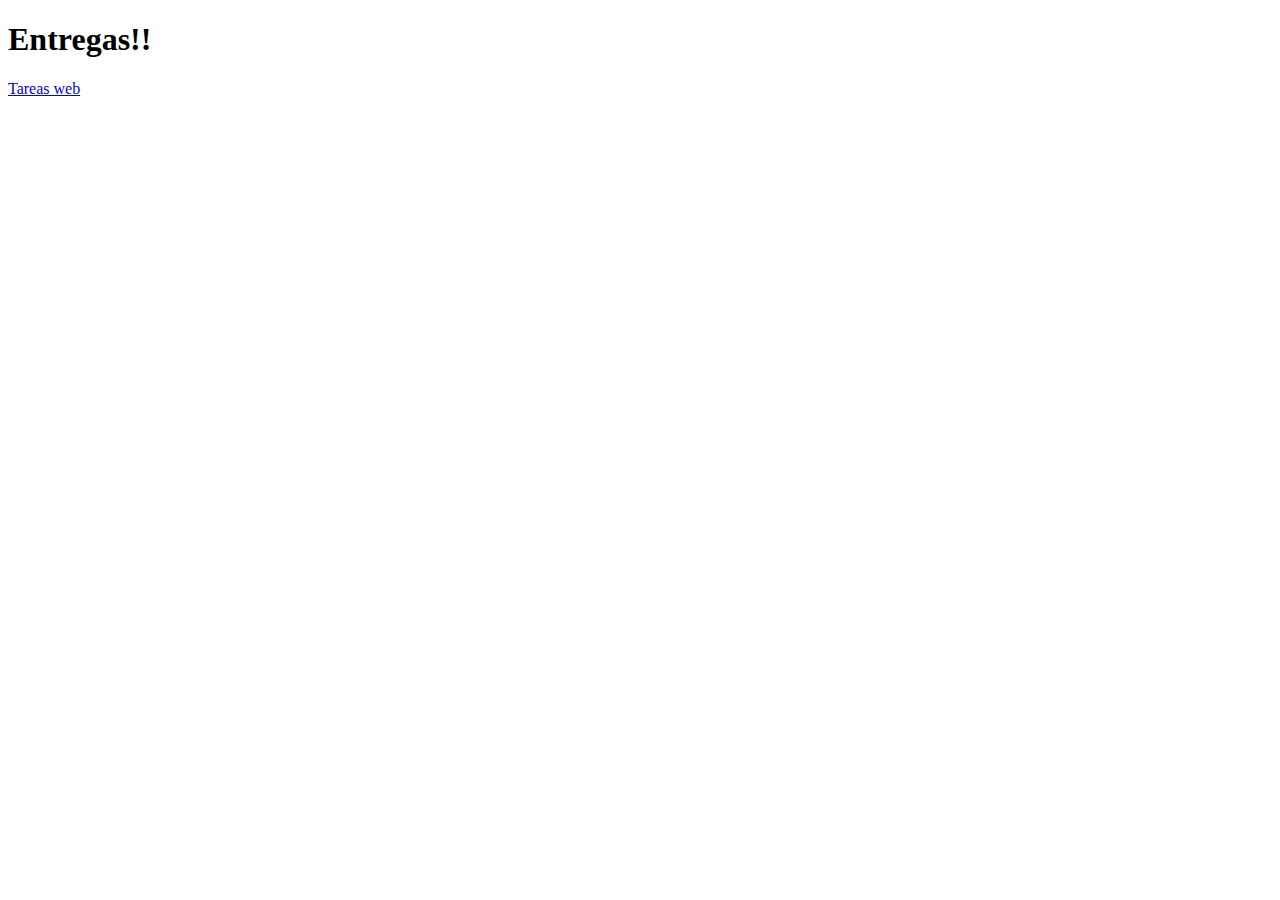
<file: index.html>
<!DOCTYPE html>
<html lang="en">
<head>
    <title>Repositorio Personal</title>
</head>
<body>
    <h1>Entregas!!</h1>
    <a href="/A01783155_TC2005B/web/html/hmtl_cheat_sheet.html">Tareas web</a>

    
</body>
</html>
</file>
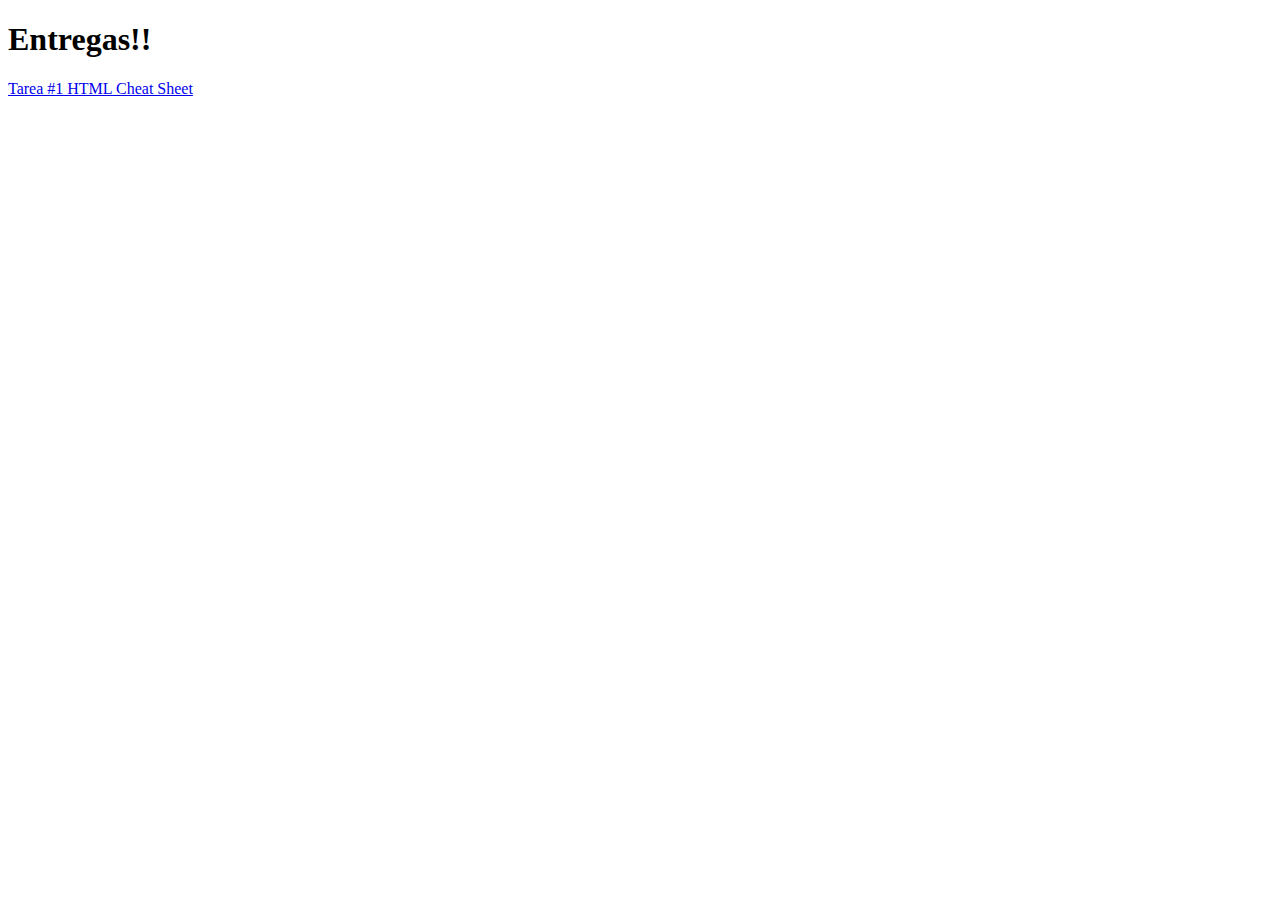
<file: docs/index.html>
<!DOCTYPE html>
<html lang="en">
<head>
    <title>Repositorio Personal</title>
</head>
<body>
    <h1>Entregas!!</h1>
    <a href="https://davmdthethird.github.io/TC2005B/A01783155_TC2005B/web/html/hmtl_cheat_sheet.html">Tarea #1 HTML Cheat Sheet</a>

    
</body>
</html>
</file>
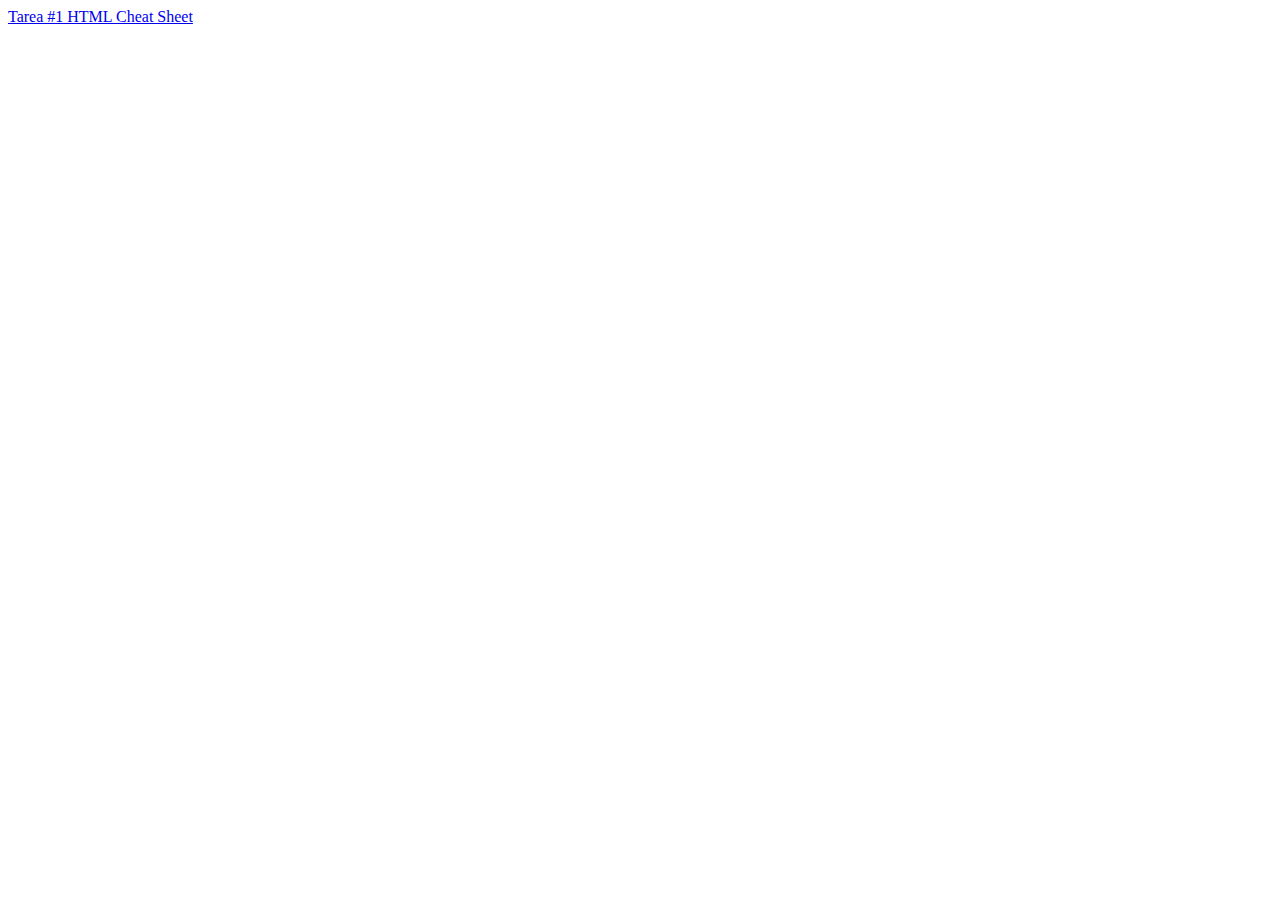
<file: web/index.html>
<!DOCTYPE html>
<html lang="en">
<head>
    <meta charset="UTF-8">
    <meta http-equiv="X-UA-Compatible" content="IE=edge">
    <meta name="viewport" content="width=device-width, initial-scale=1.0">
    <title>Document</title>
</head>
<body>
    <a href="html/HTML_Cheat_Sheet.html">Tarea #1 HTML Cheat Sheet</a>

    
</body>
</html>
</file>
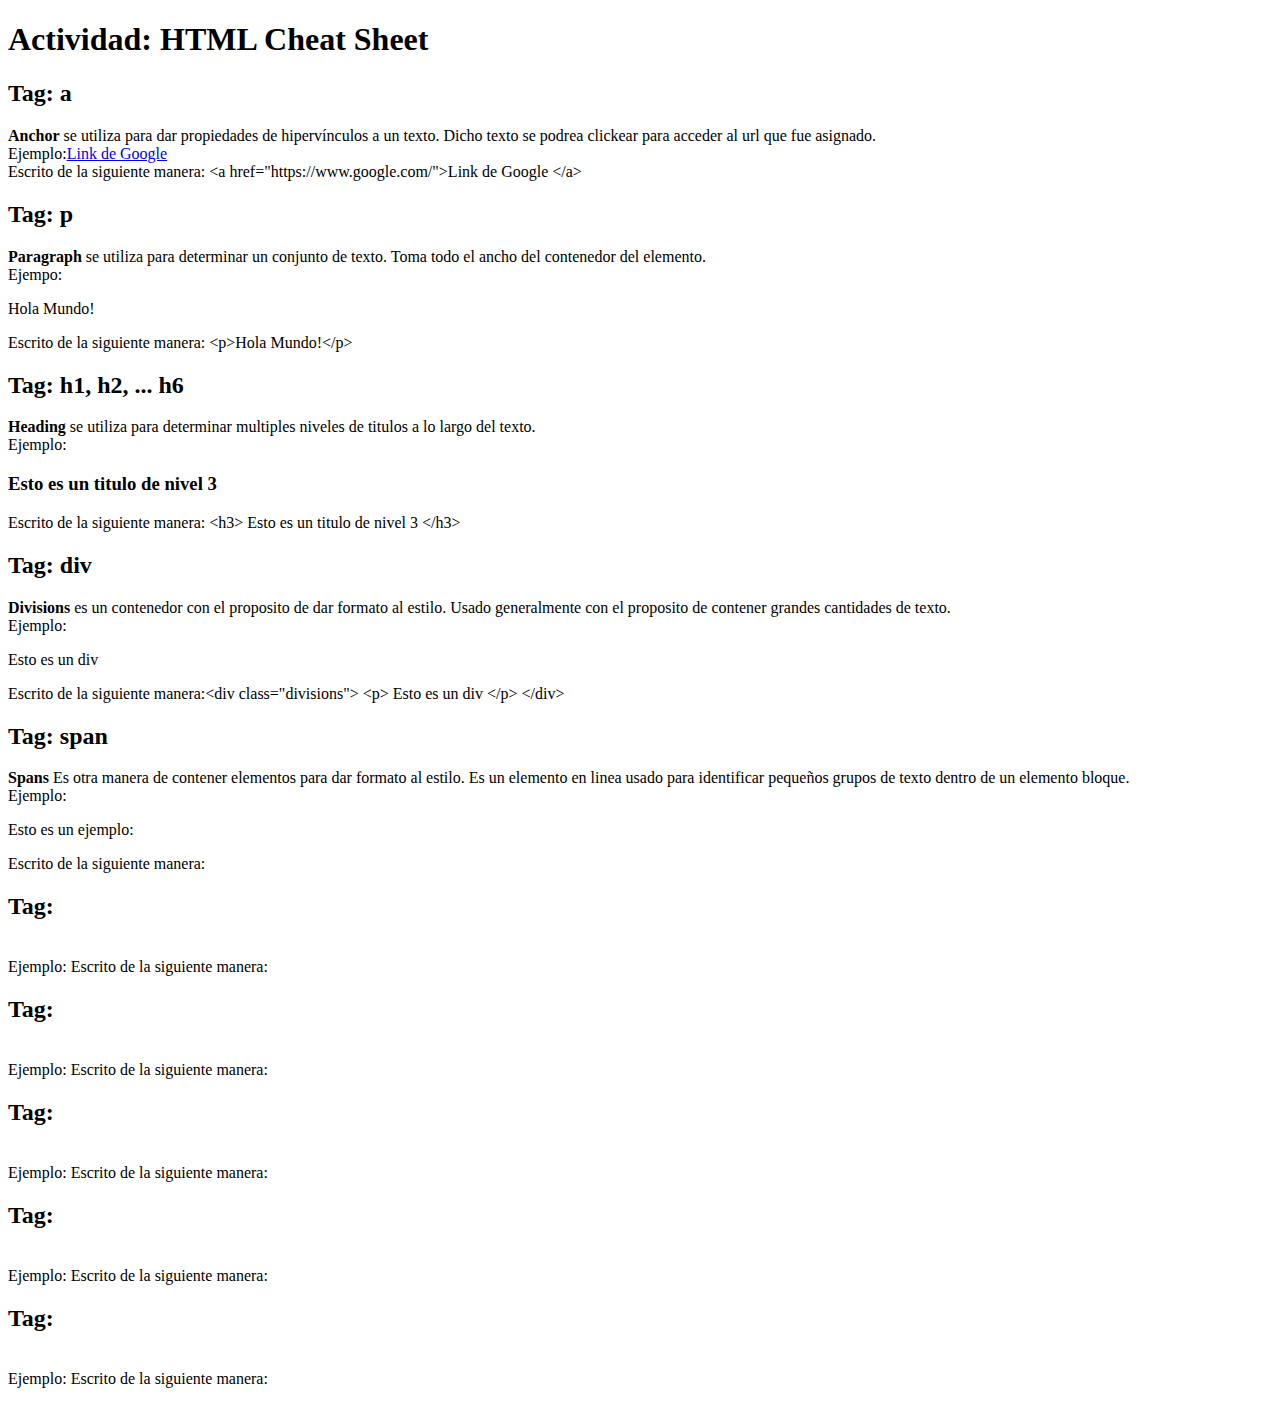
<file: web/html/HTML_Cheat_Sheet.html>
<!DOCTYPE html>
<html>
    <head>
        <meta charset="UTF-8">
        <title>Actividad: HTML Cheat Sheet</title>
    </head>
    <body>
        <h1>Actividad: HTML Cheat Sheet</h1>
        <h2>Tag: a</h1>
        <p>
            <strong>Anchor</strong> se utiliza para dar propiedades de hipervínculos a un texto. Dicho texto se podrea clickear para acceder al url que fue asignado.<br>
            Ejemplo:<a href="https://www.google.com/">Link de Google </a><br>
            Escrito de la siguiente manera: &lta href="https://www.google.com/"&gtLink de Google &lt/a&gt
        </p>


        <h2>Tag: p</h2>
        <p> 
            <strong>Paragraph</strong> se utiliza para determinar un conjunto de texto. Toma todo el ancho del contenedor del elemento.<br>
            Ejempo:<p>Hola Mundo!</p>
            Escrito de la siguiente manera: &ltp&gtHola Mundo!&lt/p&gt
        </p>


        <h2>Tag: h1, h2, ... h6</h2>
        <p>
            <strong>Heading</strong> se utiliza para determinar multiples niveles de titulos a lo largo del texto.<br>
            Ejemplo: <h3>Esto es un titulo de nivel 3</h3>
            Escrito de la siguiente manera: &lth3&gt Esto es un titulo de nivel 3 &lt/h3&gt
        </p>


        <h2>Tag: div</h2>
        <p>
            <strong>Divisions</strong> es un contenedor con el proposito de dar formato al estilo. Usado generalmente con el proposito de contener grandes cantidades de texto.<br>
            Ejemplo:
            <div>
                <p>
                    Esto es un div
                </p>
            </div>
            Escrito de la siguiente manera:&ltdiv class="divisions"&gt &ltp&gt Esto es un div &lt/p&gt &lt/div&gt
        </p>


        <h2>Tag: span</h2>
        <p>
            <strong>Spans</strong> Es otra manera de contener elementos para dar formato al estilo. Es un elemento en linea usado para identificar pequeños grupos de texto dentro de un elemento bloque.<br>
            Ejemplo:
            <p> Esto es un ejemplo:<span> </span> </p>
            Escrito de la siguiente manera:
        </p>


        <h2>Tag: </h2>
        <p>
            <strong></strong> <br>
            Ejemplo:
            Escrito de la siguiente manera:
        </p>


        <h2>Tag: </h2>
        <p>
            <strong></strong> <br>
            Ejemplo:
            Escrito de la siguiente manera:
        </p>


        <h2>Tag: </h2>
        <p>
            <strong></strong> <br>
            Ejemplo:
            Escrito de la siguiente manera:
        </p>


        <h2>Tag: </h2>
        <p>
            <strong></strong> <br>
            Ejemplo:
            Escrito de la siguiente manera:
        </p>


        <h2>Tag: </h2>
        <p>
            <strong></strong> <br>
            Ejemplo:
            Escrito de la siguiente manera:
        </p>
    </body>
</html>
</file>
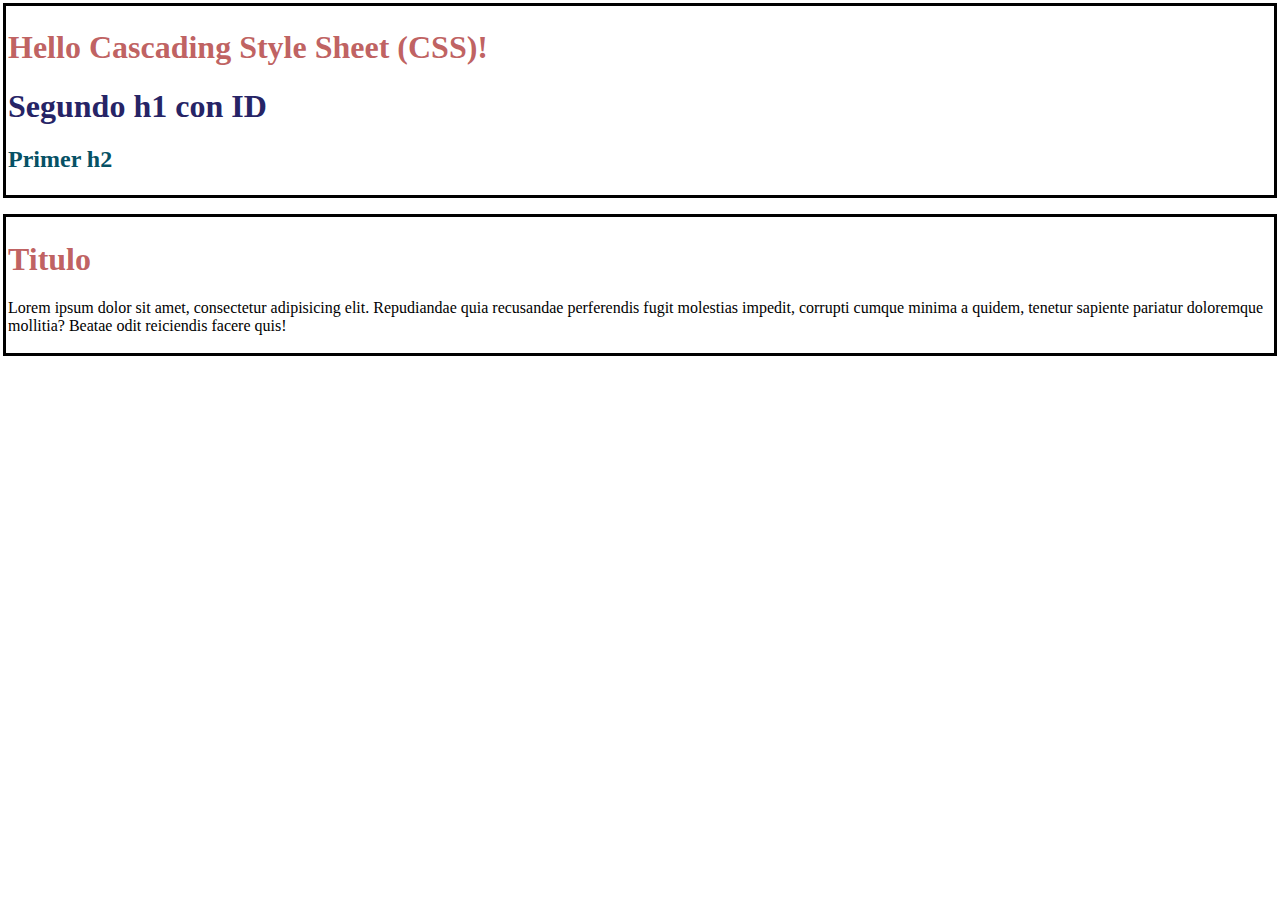
<file: web/html/no_se.html>
<!DOCTYPE html>
<html>
<head>  
    <title>Document</title>
    <link rel="stylesheet" href="../css/no_se.css">
</head>

<body>
    <div class="container">
        <h1>Hello Cascading Style Sheet (CSS)!</h1>
        <h1 id="Second_h1">Segundo h1 con ID </h1>
        <h2>Primer h2</h2>
    </div>
    <p>
    <div class="container">
        <h1>Titulo</h1>
        <p>
            Lorem ipsum dolor sit amet, consectetur adipisicing elit. Repudiandae quia recusandae perferendis fugit molestias impedit, corrupti cumque minima a quidem, tenetur sapiente pariatur doloremque mollitia? Beatae odit reiciendis facere quis!
        </p>
    </div>



</body>
</html>
</file>
<file: web/css/no_se.css>
/* Selectores */

h1 {
    /* Atributos */
    color: rgb(171, 48, 48, 0.769);
    font-family:Cambria, Cochin, Georgia, Times, 'Times New Roman', serif;
    /* Valores */
}

h2 {
    color: #065165;
}

#Second_h1 {
    color: #262466;
}

.container {
    border: 3px black solid;
    margin: 3px;
    padding: 2px;
}

body {
    margin: 0;
}
</file>
